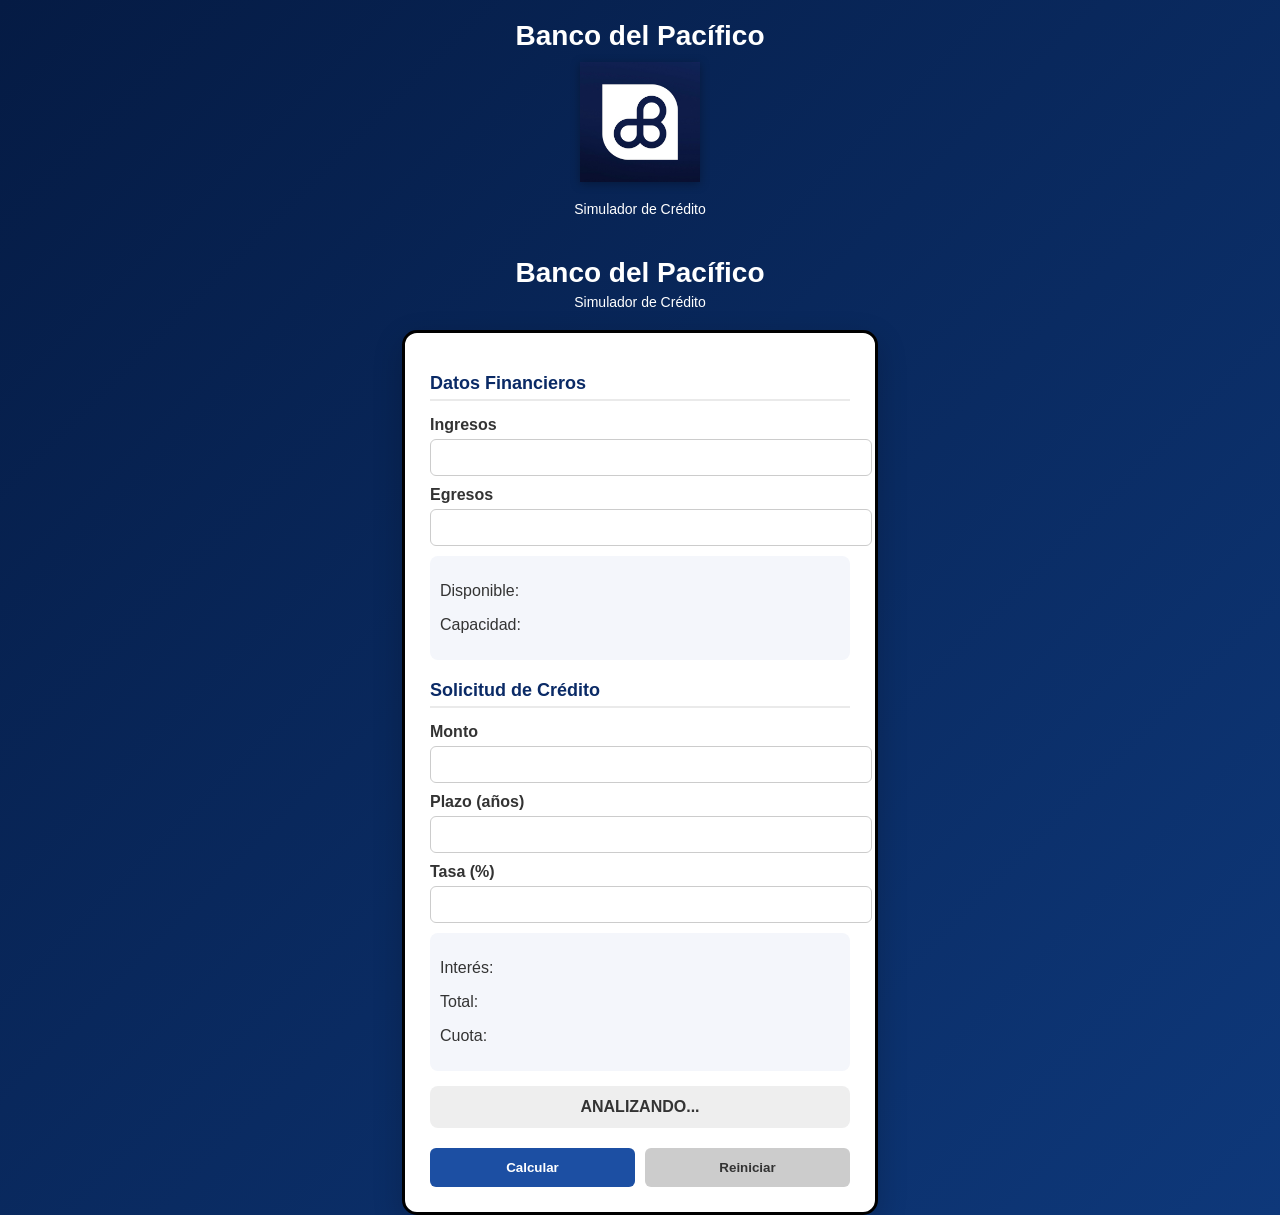
<file: index.html>
<!DOCTYPE html>
<html lang="es">
<head>
    <meta charset="UTF-8">
    <meta name="viewport" content="width=device-width, initial-scale=1.0">
    <title>Banco del Pacífico - Simulador</title>
    <header class="header">
    <h1>Banco del Pacífico</h1>
    <img src="banco.png" alt="Logo Banco del Pacífico" class="logo">
    <p>Simulador de Crédito</p>
</header>
    <link rel="stylesheet" href="simulador.css">
</head>
<body>

    <header class="header">
        <h1>Banco del Pacífico</h1>
        <p>Simulador de Crédito</p>
    </header>

    <div class="container">

        <div class="section">
            <h2>Datos Financieros</h2>

            <label>Ingresos</label>
            <input type="text" id="txtIngresos">
            <p class="error" id="errorIngresos"></p>

            <label>Egresos</label>
            <input type="text" id="txtEgresos">
            <p class="error" id="errorEgresos"></p>


            <div class="result-box">
                <p>Disponible: <span id="spnDisponible"></span></p>
                <p>Capacidad: <span id="spnCapacidadPago"></span></p>
            </div>
        </div>

        <div class="section">
            <h2>Solicitud de Crédito</h2>

            <label>Monto</label>
            <input type="text" id="txtMonto">
            <p class="error" id="errorMonto"></p>

            <label>Plazo (años)</label>
            <input type="text" id="txtPlazo">
            <p class="error" id="errorPlazo"></p>

            <label>Tasa (%)</label>
            <input type="text" id="txtTasaInteres">
            <p class="error" id="errorTasa"></p>

            <div class="result-box">
                <p>Interés: <span id="spnInteresPagar"></span></p>
                <p>Total: <span id="spnTotalPrestamo"></span></p>
                <p>Cuota: <span id="spnCuotaMensual"></span></p>
            </div>

            <div class="estado" id="spnEstadoCredito">
                ANALIZANDO...
            </div>
        </div>

        <div class="buttons">
            <button onclick="calcular()">Calcular</button>
            <button class="secondary" onclick="reiniciar()">Reiniciar</button>
        </div>

    </div>

    <script src="funciones.js"></script>
    <script src="simulador.js"></script>
</body>
</html>
</file>
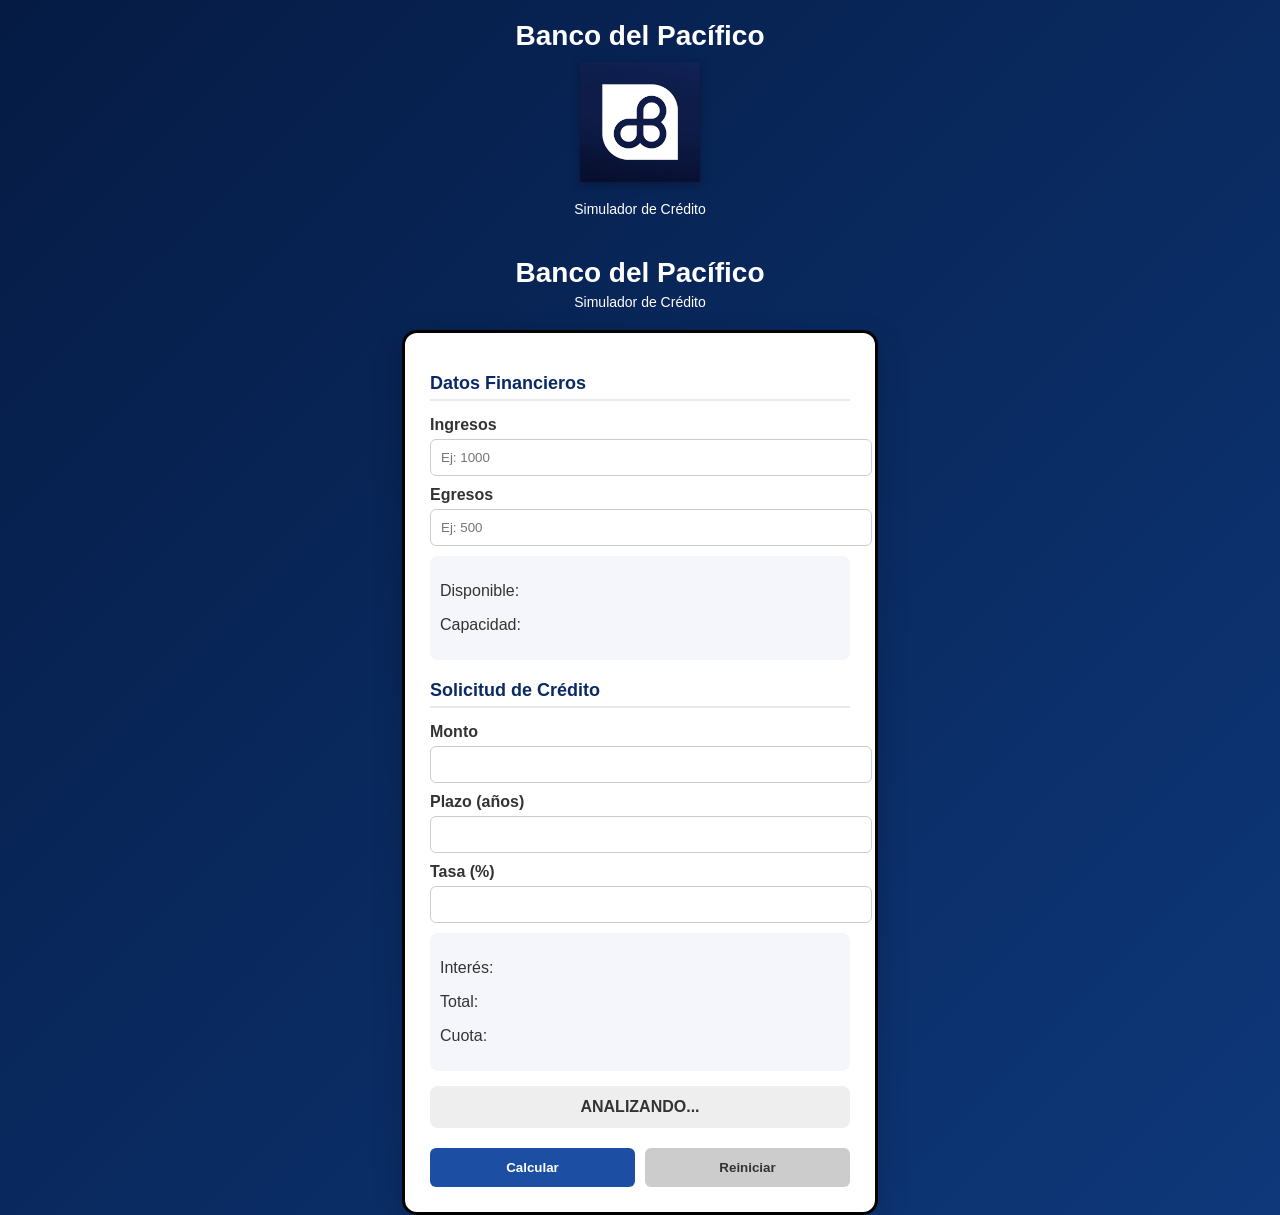
<file: simulador.html>
<!DOCTYPE html>
<html lang="es">
<head>
    <meta charset="UTF-8">
    <meta name="viewport" content="width=device-width, initial-scale=1.0">
    <title>Banco del Pacífico - Simulador</title>
    <header class="header">
    <h1>Banco del Pacífico</h1>
    <img src="banco.png" alt="Logo Banco del Pacífico" class="logo">
    <p>Simulador de Crédito</p>
</header>
    <link rel="stylesheet" href="simulador.css">
</head>
<body>

    <header class="header">
        <h1>Banco del Pacífico</h1>
        <p>Simulador de Crédito</p>
    </header>

    <div class="container">

        <div class="section">
            <h2>Datos Financieros</h2>

            <label>Ingresos</label>
            <input type="text" id="txtIngresos" placeholder="Ej: 1000">

            <label>Egresos</label>
            <input type="text" id="txtEgresos" placeholder="Ej: 500">

            <div class="result-box">
                <p>Disponible: <span id="spnDisponible"></span></p>
                <p>Capacidad: <span id="spnCapacidadPago"></span></p>
            </div>
        </div>

        <div class="section">
            <h2>Solicitud de Crédito</h2>

            <label>Monto</label>
            <input type="text" id="txtMonto">

            <label>Plazo (años)</label>
            <input type="text" id="txtPlazo">

            <label>Tasa (%)</label>
            <input type="text" id="txtTasaInteres">

            <div class="result-box">
                <p>Interés: <span id="spnInteresPagar"></span></p>
                <p>Total: <span id="spnTotalPrestamo"></span></p>
                <p>Cuota: <span id="spnCuotaMensual"></span></p>
            </div>

            <div class="estado" id="spnEstadoCredito">
                ANALIZANDO...
            </div>
        </div>

    <div class="buttons">
    <button onclick="calcular()">Calcular</button>
    <button class="secondary" onclick="reiniciar()">Reiniciar</button>
    </div>

    </div>

    <script src="funciones.js"></script>
    <script src="simulador.js"></script>
</body>
</html>
</file>
<file: simulador.css>
body {
    font-family: 'Segoe UI', sans-serif;
    background: linear-gradient(135deg, #051b44, #0e387a);
    margin: 0;
    color: #333;
}

/* HEADER */
.header {
    text-align: center;
    padding: 20px;
    color: white;
}

.header h1 {
    margin: 0;
    font-size: 28px;
}

.header p {
    margin: 5px 0 0;
    font-size: 14px;
}

.container {
    max-width: 420px;
    margin: auto;
    padding: 25px;
    background: white;
    border-radius: 15px;
    box-shadow: 0 10px 30px rgba(0,0,0,0.2);

    border: 3px solid #000000; /* 🔥 línea azul */
}

/* SECCIONES */
.section {
    margin-bottom: 20px;
}

h2 {
    color: #0a2a66;
    font-size: 18px;
    border-bottom: 2px solid #eaeaea;
    padding-bottom: 5px;
}

/* INPUTS */
label {
    font-weight: bold;
    margin-top: 10px;
    display: block;
}

input {
    width: 100%;
    padding: 10px;
    margin-top: 5px;
    border-radius: 6px;
    border: 1px solid #ccc;
    transition: 0.3s;
}

input:focus {
    border-color: #1c4fa3;
    outline: none;
    box-shadow: 0 0 5px rgba(28,79,163,0.3);
}

/* RESULTADOS */
.result-box {
    background: #f4f6fb;
    padding: 10px;
    border-radius: 8px;
    margin-top: 10px;
}

.result-box span {
    color: #1c4fa3;
    font-weight: bold;
}

/* ESTADO */
.estado {
    margin-top: 15px;
    padding: 12px;
    text-align: center;
    font-weight: bold;
    border-radius: 8px;
    background: #eee;
}

/* BOTONES */
.buttons {
    display: flex;
    gap: 10px;
}

button {
    flex: 1;
    padding: 12px;
    border: none;
    border-radius: 6px;
    background: #1c4fa3;
    color: white;
    font-weight: bold;
    cursor: pointer;
    transition: 0.3s;
}

button:hover {
    background: #0a2a66;
}

button.secondary {
    background: #ccc;
    color: #333;
}

/* RESPONSIVE */
@media (max-width: 500px) {
    .container {
        margin: 10px;
        padding: 15px;
    }
}

.logo {
    width: 120px;
    margin: 10px 0;
    filter: drop-shadow(0 2px 5px rgba(0,0,0,0.3));
}

.error {
    color: red;
    font-size: 12px;
    font-family: Arial, sans-serif;
    margin: 2px 0 8px 0;
}
</file>
